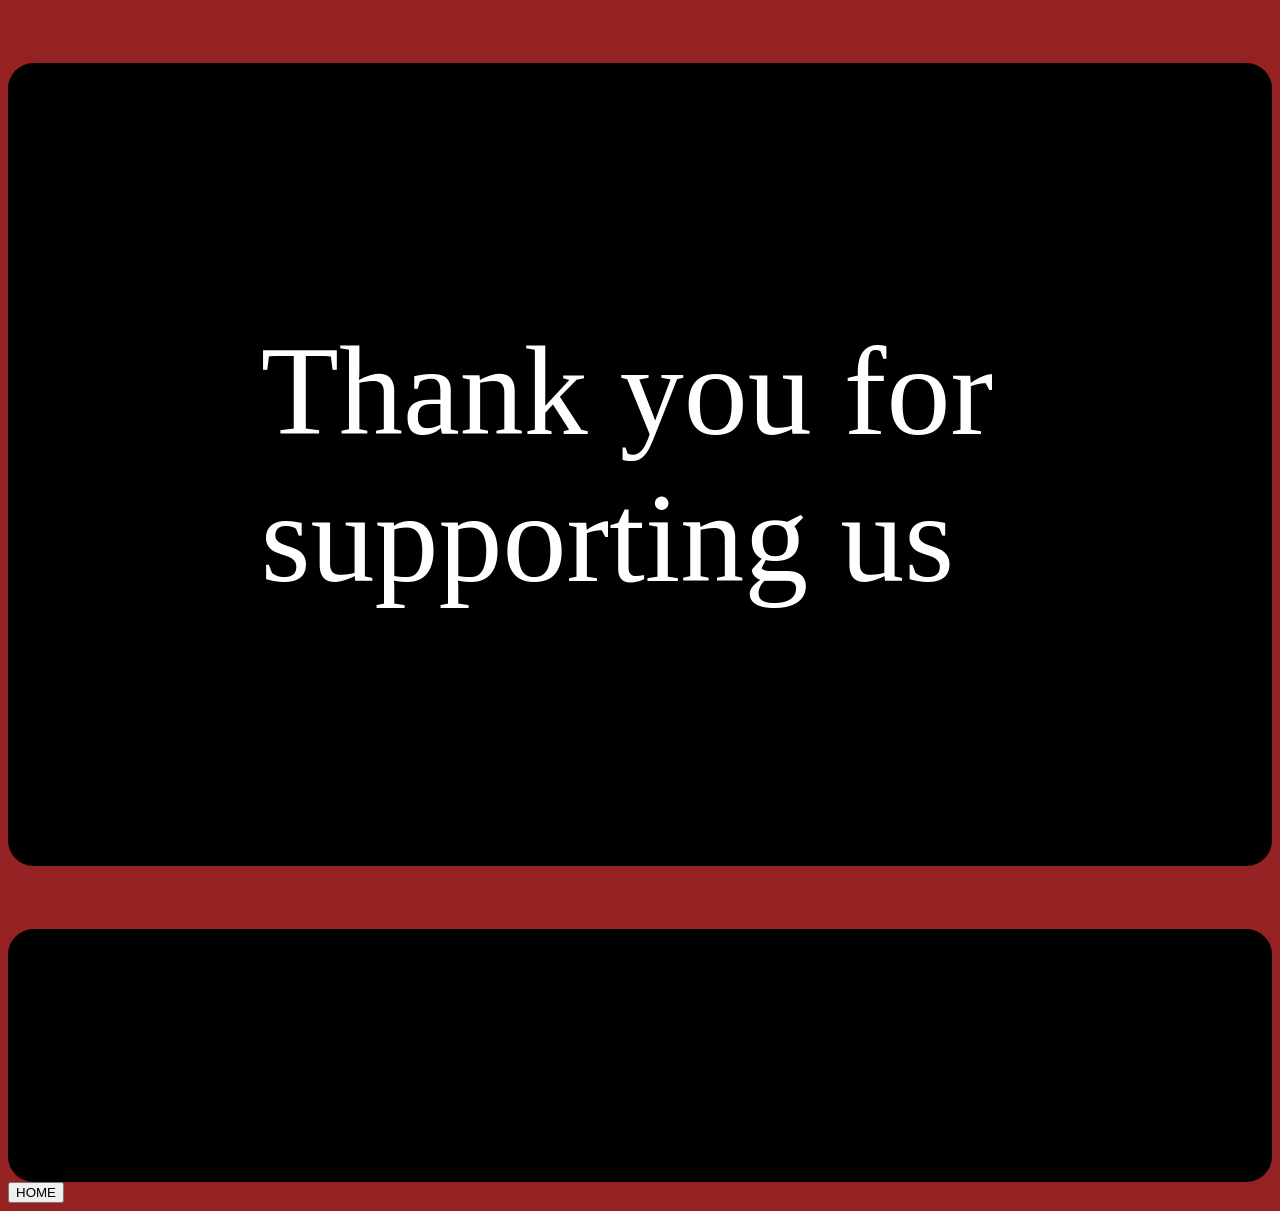
<file: pay_page.html>
<!DOCTYPE html>
<html lang="en">
<head>
  <title>Pay</title>
  <meta name="viewport" content="width=device-width, initial-scale=1.0">
  <meta charset="UTF-8">
  <link rel="stylesheet" href="styles_pay_page.css"></link>
</head>
<body>
  <main>
  <div class="top">
    <p class="top">Thank you for supporting us</p>
  </div>
  <div class="mid">
  </div>
  <div class="main">
    <span class="body">
    <span class="button">
      <a href="index.html"><button class="first">HOME</button></a>
    </span>
    </span>
  </div>
  </main>
</body>
</html>
</file>
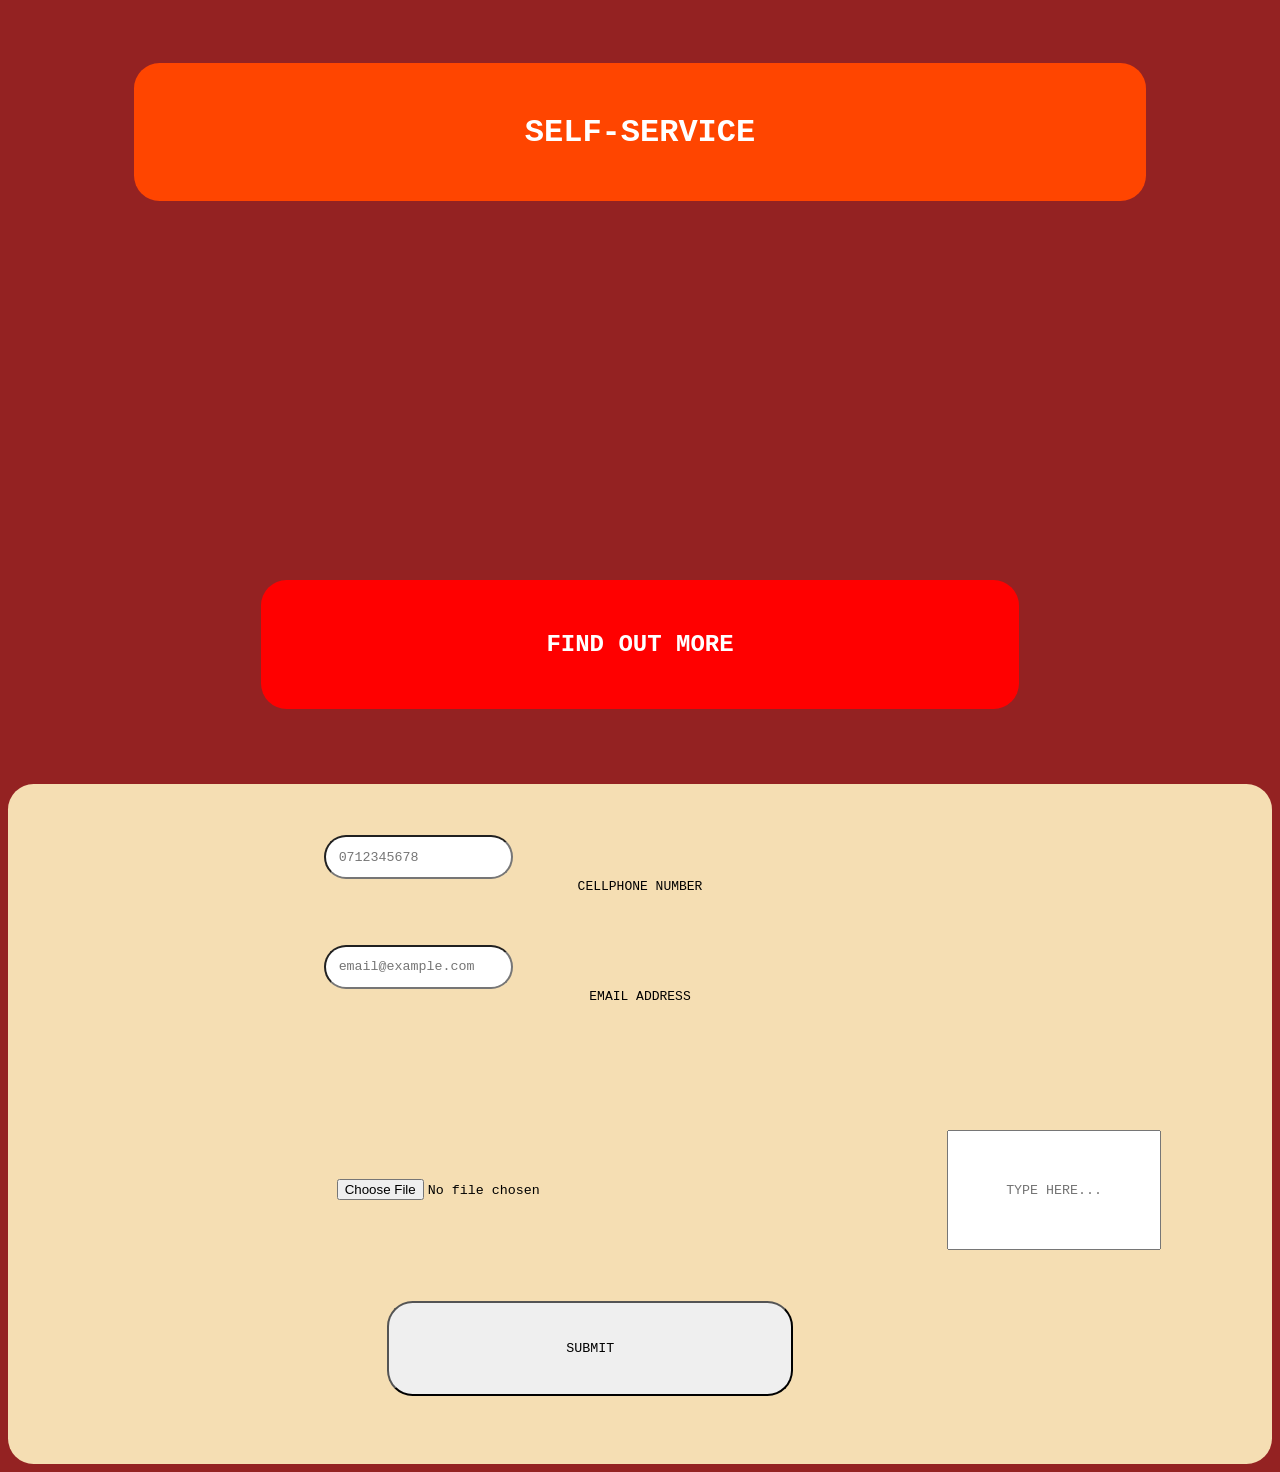
<file: special_requests.html>
<!DOCTYPE html>
<html lang="en">
<head>
  <title>SPECIAL REQUEST</title>
  <meta name="viewport" content="width=device-width, initial-scale=1.0">
  <meta charset="UTF-8">
  <link rel="stylesheet" href="styles_special_requests.css"></link>
</head>
<body>
  <main>
    <div class="top">
        <h1>SELF-SERVICE</h1>
    </div>
    <div class="feedback">
        <h2 class="feedback" onclick="talkToUS()">FIND OUT MORE</h2>
            <div class="feedback-input" id="FBox">
                <input class="feedback-input" type="tel" placeholder="0712345678" required></input>
                <p class="feedback-input" >CELLPHONE NUMBER</p>
                <input class="feedback-input"  type="email" placeholder="email@example.com" required></input>
                <p class="feedback-input">EMAIL ADDRESS</p>
                <input class="feedback-input"  type="file" id="file" name="file">
                <input class="feedback-input-textbox" type="text" placeholder="TYPE HERE..."></input><br>
                <button class="feedback-input" type="submit">SUBMIT</button><br><br>
            </div>
    </div>
  </main>
  <script src="grab_item.js"></script>
</body>
</html>
</file>
<file: styles_pay_page.css>
**
{
    font-family: 'Courier New', Courier, monospace;
}

body {
    background-color:#942222
}


div.top {
    background-color: black;
    margin: 5% 0% 0% 0%;
    padding: 10% 0% 10% 20%;
    border-radius: 2vw;
}

p.top {
    color: white;
    font-size: 10vw;
}

div.mid {
    background-color: black;
    margin: 5% 0% 0% 0%;
    padding: 10% 0% 10% 20%;
    border-radius: 2vw;
}

button.second {
    margin: 5% 0% 0% 0%;
    padding: 10% 0% 10% 20%;
    border-radius: ;
}
</file>
<file: styles_special_requests.css>
*
{
    font-family: 'Courier New', Courier, monospace;
}

body {
    background-color:#942222
}



h1 {
    background-color: orangered;
    color: white;
    margin: 5% 10% 0% 10% ;
    padding: 4% 0% 4% 0%;
    text-align: center;
    border-radius:  2vw;
}

h2 {
    background-color: red;
    color: white;
    margin: 30% 20% 0% 20% ;
    padding: 4% 0% 4% 0%;
    text-align: center;
    border-radius:  2vw;
}


div.feedback-input {
    background-color: wheat;
    border-radius: 2vw;
    margin: 6% 0% 0% 0% ;
    padding: 0% 0% 0% 0%;
    
}


input.feedback-input-textbox {
    margin: 10% 0% 0% 25% ;
    padding: 4% 2% 4% 2%;
    text-align: center;
}


p.feedback-input {
    text-align: center;
    margin-top: 0%;
    margin-bottom: 0%;
    font-size: small;
}

input.feedback-input {
    margin: 4% 0% 0% 25% ;
    padding: 1% 1% 1% 1%;
    border-radius: 2vw;
}

button.feedback-input {
    margin: 4% 0% 4% 30% ;
    padding: 3% 14% 3% 14%;
    border-radius: 2vw;
}

img.close {
    width: 10%;
    margin: 0% 0% 4% 31% ;
    padding: 3% 14% 3% 14%;
}
</file>
